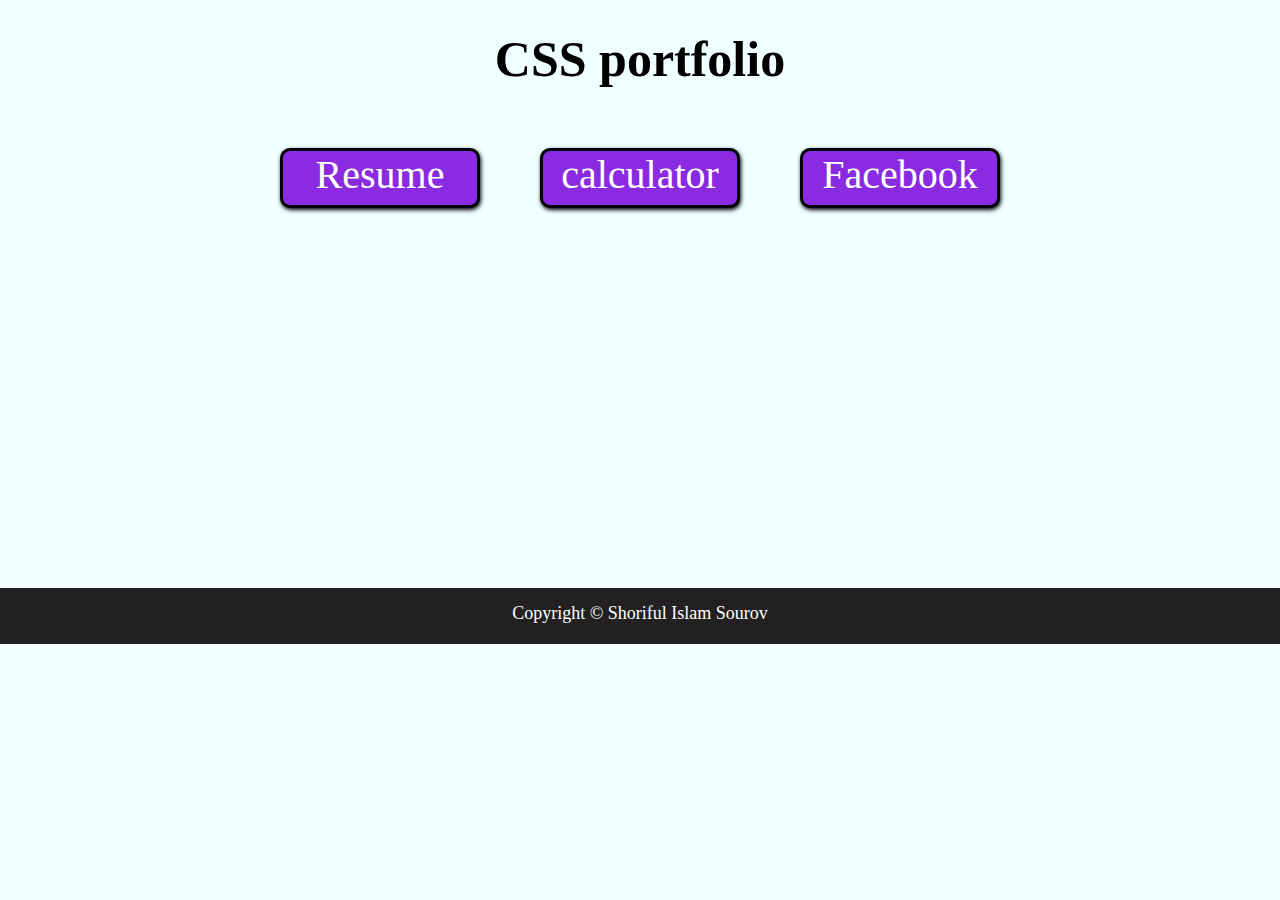
<file: index.html>
<!DOCTYPE html>
<html lang="en">
<head>
    <meta charset="UTF-8">
    <meta http-equiv="X-UA-Compatible" content="IE=edge">
    <meta name="viewport" content="width=device-width, initial-scale=1.0">
    <title>CSS portfolio</title>
    <link rel="stylesheet" href="style.css">
</head>
<body>
    <p style="margin: 0 auto;text-align: center;margin-top: 30px; font-size: 50px;font-weight: bold;">CSS portfolio</p>

    <div class="card-cont">
        <div class="card1">
         <a href="calculator/index1.html">Resume</a>      
        </div>
        <div class="card1">
           <a href="calculator/index2.html">calculator</a>
        </div>
        <div class="card1">
            <a href="https://www.facebook.com/sourov2334/">Facebook</a>
        </div>
    </div>
    <footer class="footer1">
        <p id="copy"><font size="4">Copyright &copy; Shoriful Islam Sourov </font> </p>
     </footer>

</body>
</html>
</file>
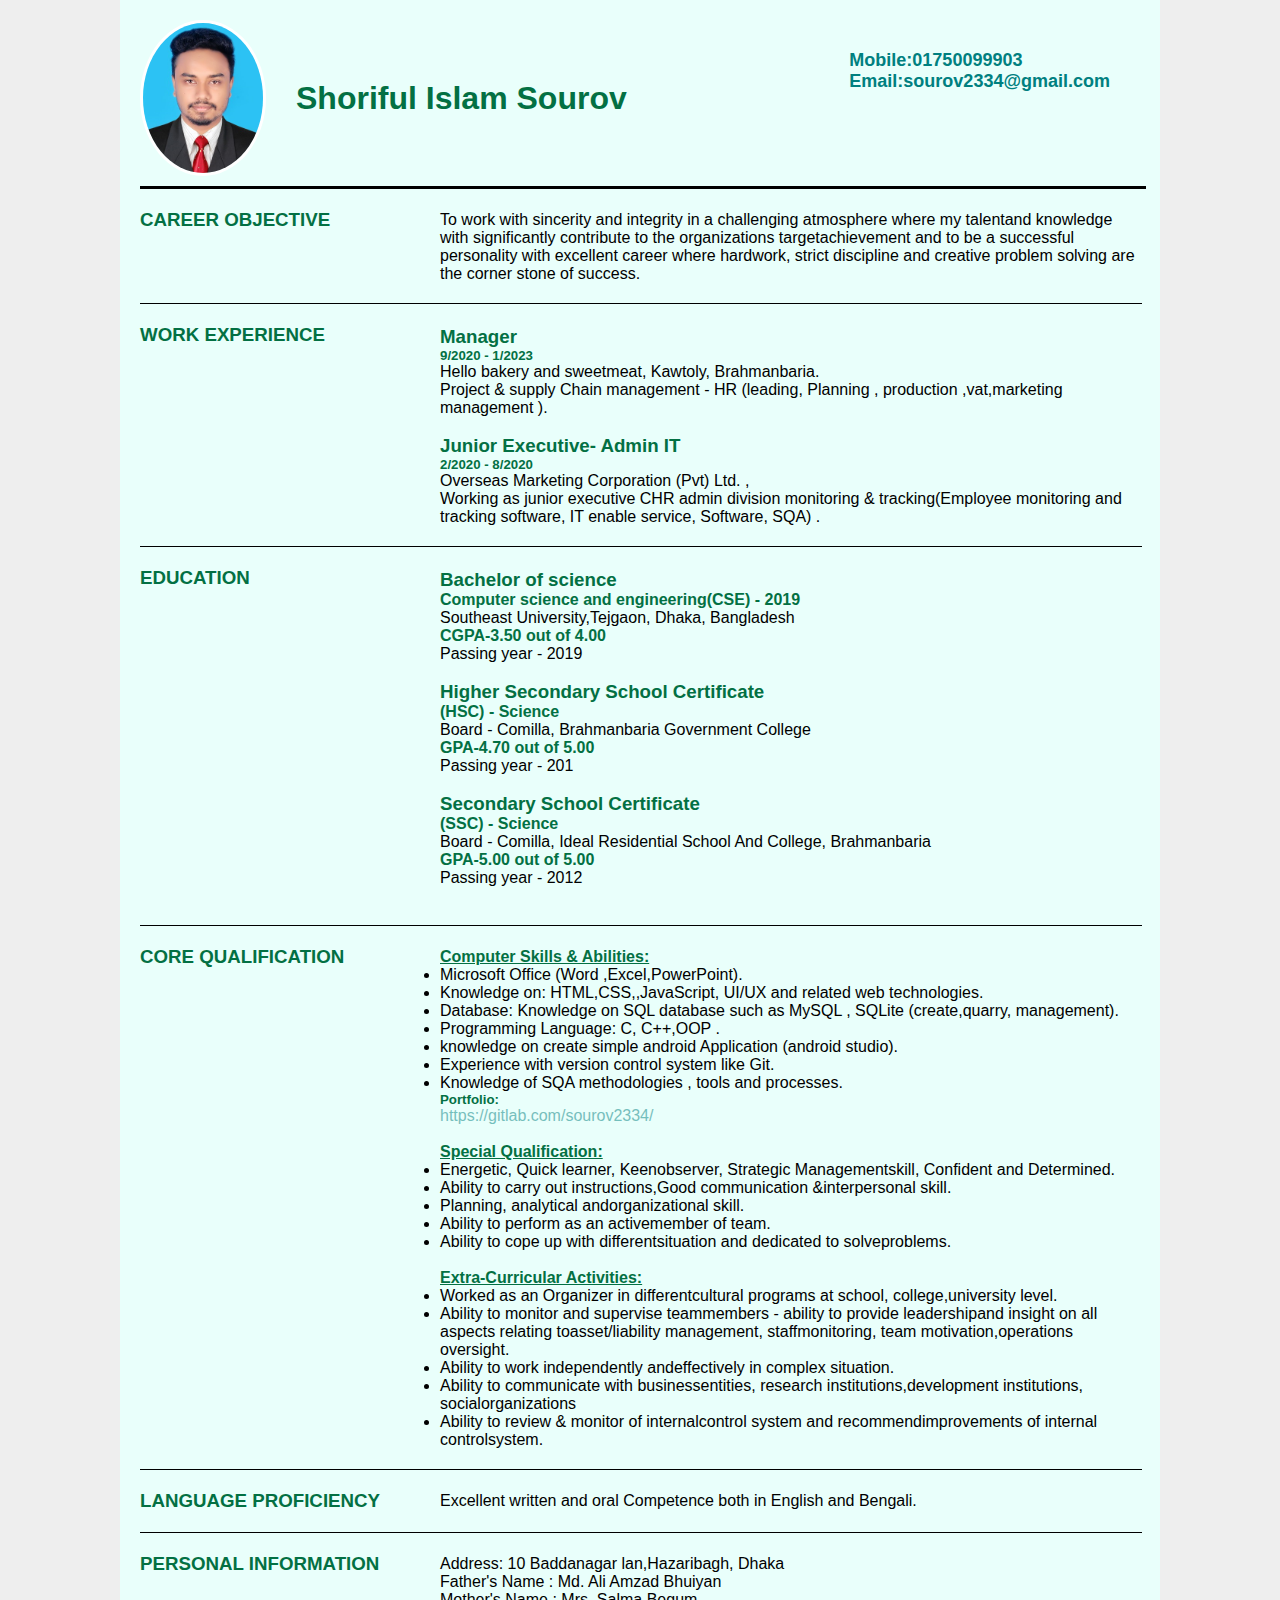
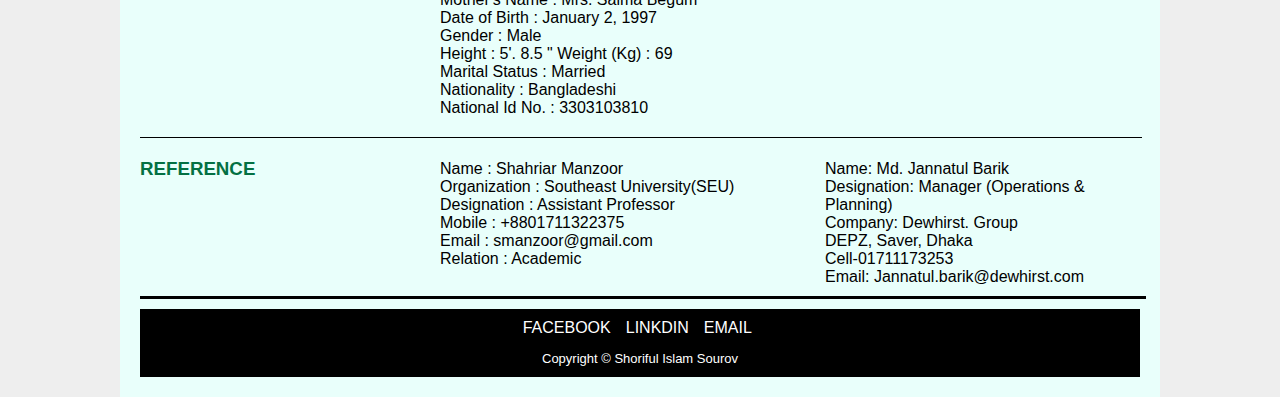
<file: calculator/index1.html>
<!DOCTYPE html>
<html lang="en">
<head>
    <meta charset="UTF-8">
    <meta http-equiv="X-UA-Compatible" content="IE=edge">
    <meta name="viewport" content="width=device-width, initial-scale=1.0">
    <title>Document</title>
    <link rel="stylesheet" href="style1.css">
    <link href="https://fonts.googleapis.com/css2?family=Roboto:wght@100&display=swap">
</head>
<body>


    <!--Div open-->
    <div class="container">


        <!--Header open-->
        <header>
        <img id="sourovimg" src="pic1.png" alt="">
           <div class=" headerdiv1"> 
             <h1> Shoriful Islam Sourov </h1>  
           </div> 
           <div class=" headerdiv2"> 
            
             <p> <a href="tel:01750099903">Mobile:01750099903</a> </p>   
             <p> <a href="mailto:sourov2334@gmail.com">Email:sourov2334@gmail.com</a> </p> 
           </div> 
        </header>
        <div class="div-clear"></div>
        <hr >
     <!--Header Close-->


  
    <!--Main open-->
         <main> 
        <!--career objevctive-->
            <section id="presonal">
                <div class="information">
                    <div class="left-div">
                       <h3>CAREER OBJECTIVE</h3>
                    </div>
                    <div class="right-div">
                        To work with sincerity and integrity in a challenging atmosphere where my talentand knowledge with significantly contribute to the organizations targetachievement and to be a successful personality with excellent career where hardwork, strict discipline and creative problem solving are the corner stone of success.
                    </div>
                </div>
            </section>
            <div class="div-clear"></div>
            <hr class="common-hr">

           <!--Work experience-->
           <section id="presonal">
            <div class="information">
                <div class="left-div">
                   <h3>WORK EXPERIENCE</h3>
                </div>
                <div class="right-div">
                    <h3>Manager</h3> 
                    <h5>9/2020 - 1/2023</h5>
                    <p>Hello bakery and sweetmeat, Kawtoly, Brahmanbaria. <br> Project & supply Chain management - HR (leading, Planning , production ,vat,marketing management ).</p>
                    <br>
                    <h3>Junior Executive- Admin IT</h3> 
                    <h5>2/2020 - 8/2020</h5>
                    <p>  Overseas Marketing Corporation (Pvt) Ltd. ,<br>
                        Working as junior executive CHR admin division monitoring & tracking(Employee monitoring and tracking software, IT enable service, Software, SQA) .</p>
                </div>
            </div>
           </section>
           <div class="div-clear"></div>
           <hr class="common-hr">
  

         <!--Education-->
         <section id="presonal">
            <div class="information">
                <div class="left-div">
                   <h3>EDUCATION</h3>
                </div>
                <div class="right-div">
                    <h3>Bachelor of science</h3> 
                    <h4>Computer science and engineering(CSE) - 2019 </h4>
                    <p>Southeast University,Tejgaon, Dhaka, Bangladesh <h4>CGPA-3.50 out of 4.00</h4>Passing year - 2019</p><br>

                    <h3>Higher Secondary School Certificate</h3> 
                    <h4>(HSC) - Science</h4>
                    <p>Board - Comilla, Brahmanbaria Government College <h4>GPA-4.70 out of 5.00</h4>Passing year - 201</p><br>

                    <h3>Secondary School Certificate</h3> 
                    <h4>(SSC) - Science</h4>
                    <p>Board - Comilla, Ideal Residential School And College, Brahmanbaria <h4>GPA-5.00 out of 5.00</h4>Passing year - 2012</p><br>
                </div>
            </div>
         </section>
         <div class="div-clear"></div>
         <hr class="common-hr">



        <!--Core qualification-->
         <section id="presonal">
        <div class="information">
        <div class="left-div">
           <h3>CORE QUALIFICATION</h3>
        </div>
        <div class="right-div">
            <h4><u>Computer Skills & Abilities:</u></h4>
            <ul>
            <li>Microsoft Office (Word ,Excel,PowerPoint).</li>
            <li> Knowledge on: HTML,CSS,,JavaScript, UI/UX and related web technologies.</li>
            <li>Database: Knowledge on SQL database such as MySQL , SQLite (create,quarry, management).</li>
            <li>Programming Language: C, C++,OOP .</li>
            <li>knowledge on create simple android Application (android studio).</li>
            <li>Experience with version control system like Git.</li>
            <li>Knowledge of SQA methodologies , tools and processes.</li>
            </ul>
            <h5>Portfolio:</h5>
            <div class="link1">
                <p> <a class="" href="https://gitlab.com/sourov2334/">https://gitlab.com/sourov2334/</a> </p>
            </div>
            <br>
            
            <h4><u>Special Qualification:</u> </h4>
            <ul>
                <li>Energetic, Quick learner, Keenobserver, Strategic Managementskill, Confident and Determined.</li>
                <li>Ability to carry out instructions,Good communication &interpersonal skill.</li>
                <li>Planning, analytical andorganizational skill.</li>
                <li>Ability to perform as an activemember of team.</li>
                <li>Ability to cope up with differentsituation and dedicated to solveproblems.</li>
            </ul>
            <br>
            <h4><u>Extra-Curricular Activities:</u> </h4>
            <ul>
                <li>Worked as an Organizer in differentcultural programs at school, college,university level.</li>
                <li>Ability to monitor and supervise teammembers - ability to provide leadershipand insight on all aspects relating toasset/liability management, staffmonitoring, team motivation,operations oversight.</li>
                <li>Ability to work independently andeffectively in complex situation.</li>
                <li>Ability to communicate with businessentities, research institutions,development institutions, socialorganizations</li>
                <li>Ability to review & monitor of internalcontrol system and recommendimprovements of internal controlsystem.</li>
            </ul>
           </div>
       </div>
         </section>
         <div class="div-clear"></div>
         <hr class="common-hr">

         <!--Language-->
        <section id="presonal">
    <div class="information">
        <div class="left-div">
           <h3>LANGUAGE PROFICIENCY</h3>
        </div>
        <div class="right-div">
            Excellent written and oral Competence both in English and Bengali.
        </div>
    </div>
        </section>
        <div class="div-clear"></div>
        <hr class="common-hr">


         <!--Personal information-->
         <section id="presonal">
                <div class="information">
                    <div class="left-div">
                       <h3>PERSONAL INFORMATION</h3>
                    </div>
                    <div class="right-div">
                        Address: 10 Baddanagar lan,Hazaribagh, Dhaka<br>
                        Father's Name : Md. Ali Amzad Bhuiyan<br>
                        Mother's Name : Mrs. Salma Begum<br>
                        Date of Birth : January 2, 1997<br>
                        Gender : Male<br>
                        Height : 5'. 8.5 " Weight (Kg) : 69<br>
                        Marital Status : Married<br>
                        Nationality : Bangladeshi<br>
                        National Id No. : 3303103810<br>
                    </div>
                </div>
         </section>
         <div class="div-clear"></div>
         <hr class="common-hr">

         <!--Refrence-->
         <section id="presonal">
            <div class="information">
                <div class="left-div">
                   <h3>REFERENCE</h3>
                </div>
                <div class="right-div"> 
                    <div class="ref-left">
                    Name : Shahriar Manzoor <br>
                    Organization : Southeast University(SEU) <br>
                    Designation : Assistant Professor<br>
                    Mobile : +8801711322375<br>
                    Email : smanzoor@gmail.com<br>
                    Relation : Academic
                </div>
                <div class="ref-right">
                    Name: Md. Jannatul Barik<br>
                    Designation: Manager (Operations & Planning)<br>
                    Company: Dewhirst. Group<br>
                    DEPZ, Saver, Dhaka<br>
                    Cell-01711173253<br>
                    Email: Jannatul.barik@dewhirst.com<br>
                </div>

                </div>
               
            </div>
     </section>
     <div class="div-clear"></div>
        </main>
        <div class="div-clear"></div>
        <hr >
     <!--Main Close-->
  


    <!--Footer Open-->
        <footer class="footer1">
           <div class="footerclass">
            <ul>
                <li><a href="https://www.facebook.com/sourov2334/">FACEBOOK</a></li>
                <li><a href="https://www.linkedin.com/in/shoriful-islam-sourov-05023b176/">LINKDIN</a></li>
                <li><a href="mailto:sourov2334@gmail.com">EMAIL</a></li>
            </ul>
           </div>
           <p id="copy"><font size="2">Copyright &copy; Shoriful Islam Sourov </font> </p>
            
 
          
        </footer>
    <!--Fotter close-->
</div>
<!--dib close-->
</body>
</html>
</file>
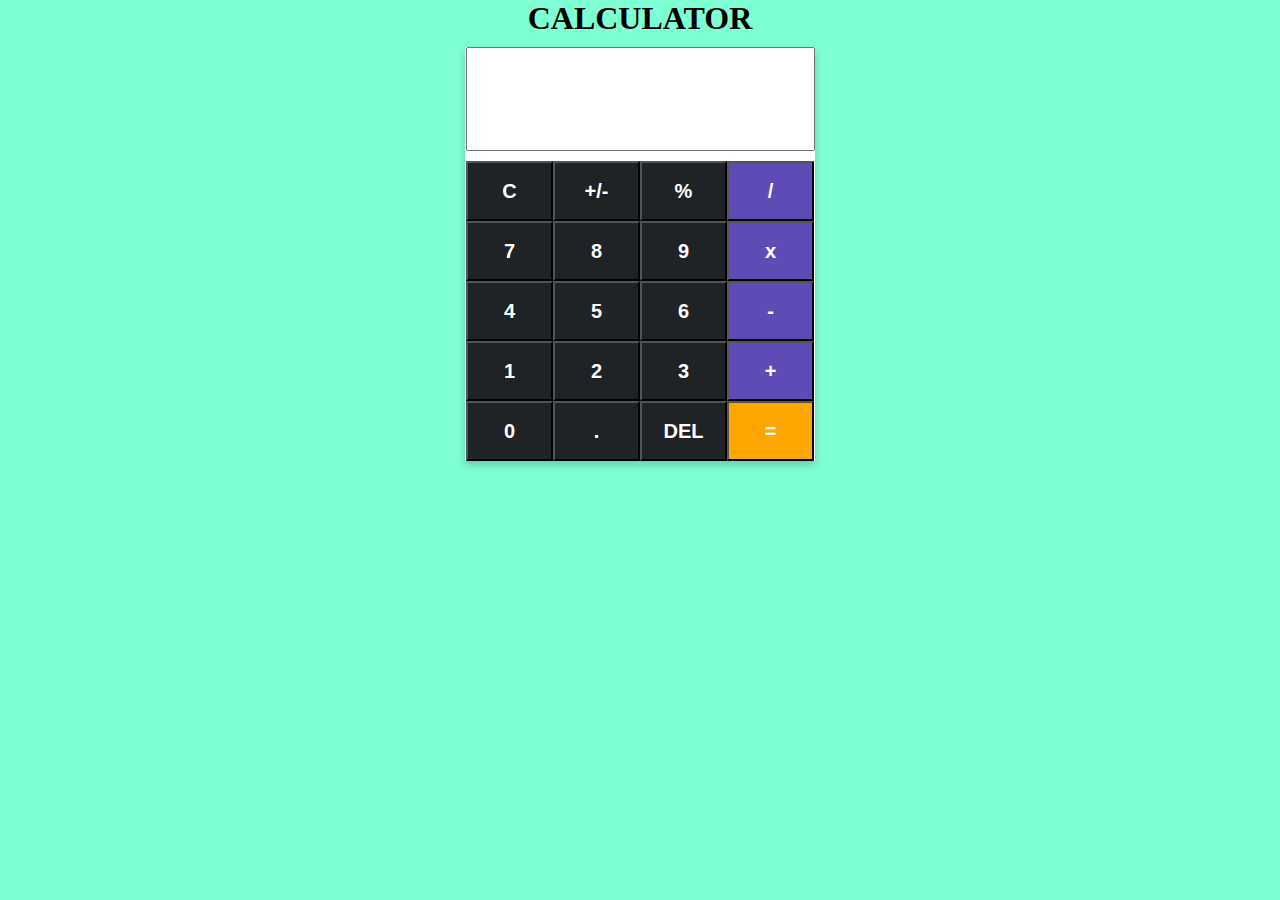
<file: calculator/index2.html>
<!DOCTYPE html>
<html lang="en">
<head>
    <meta charset="UTF-8">
    <meta http-equiv="X-UA-Compatible" content="IE=edge">
    <meta name="viewport" content="width=device-width, initial-scale=1.0">
    <title>sourov calculator</title>
    <link rel="stylesheet" href="style2.css">
</head>

<body class="body">
    <h1>CALCULATOR</h1>

     <div class="card">
        <div class="calculator-head">
            <input type="text" id="result" maxlength="15">
        </div>
        <div class="calculator-body">
            <div>
                <input type="button" class="btn" value="C">
                <input type="button" class="btn" value="+/-">
                <input type="button" class="btn" value="%">
                <input type="button" class="btn btn-style" value="/">
            </div>
            <div>
                <input type="button" class="btn" value="7">
                <input type="button" class="btn" value="8">
                <input type="button" class="btn" value="9">
                <input type="button" class="btn btn-style" value="x">
            </div>
            <div>
                <input type="button" class="btn" value="4">
                <input type="button" class="btn" value="5">
                <input type="button" class="btn" value="6">
                <input type="button" class="btn btn-style" value="-">
            </div>
            <div>
                <input type="button" class="btn" value="1">
                <input type="button" class="btn" value="2">
                <input type="button" class="btn" value="3">
                <input type="button" class="btn btn-style" value="+">
            </div>
            <div>
                <input type="button" class="btn" value="0">
                <input type="button" class="btn" value=".">
                <input type="button" class="btn" value="DEL">
                <input type="button" class="btn" style="background-color:orange"value="=">
            </div>

        </div>
    

     </div>
    
</body>
</html>
</file>
<file: style.css>
*{
    margin: 0;
}
body{
    background-color: azure;
}
.card-cont{

    margin-top: 30px;
    box-sizing: border-box;
    display: flex;
    justify-content: center;
    align-items: center;
    flex-wrap: wrap;

}
.card1{
    width: 200px;
    height: 60px;
    margin: 30px;
    box-sizing: border-box;
    box-shadow: 1px 2px 4px black;
    text-align: center;
    background-color: blueviolet;
    border-radius: 10px;
    border-style:  solid ;
    transition: 0.3s;

}

.card1 a{
    text-decoration: none;
    color: white;
    font-size: 2.5rem;
    text-align: center;
  
}
.card1:hover{
    box-shadow: 10px 15px 15px blue;
    width: 210px;
    transition: 0.5s;
}
.card1 a:hover{
    color: red;
    font-size:2.7rem ;
}


    /*------------
    footer start
    --------------*/
    .footer1{
        background-color: rgb(34, 32, 32);
        text-align: center;
        padding-bottom: 20px;
        margin-top: 350px ;
       
    }
   
    #copy{
        color: white;
        padding-top: 15px;

       }
</file>
<file: calculator/style1.css>
*{
    margin:0;
    padding: 0;
}
body{
background-color: #EEE;
font-family: 'Roboto', sans-serif;
}
.container{
max-width: 1000px;
background-color: #e9fffb;
margin: 0 auto;
padding: 20px;

}
#sourovimg{
 height: 150px;
 width: 120px;
 border-radius: 50%;
 border: 3px solid white ;
 float:left;

}
.headerdiv1{
    padding-top: 60px;
    padding-left: 30px;
    float: left;
}
.headerdiv2{
padding: 30px;
float: right;

}
.headerdiv2 a{
    text-decoration: none;
 color: teal;
 font-weight: bold;
 font-size: large;

}
.headerdiv2 a:hover{
 color: tomato;
 text-decoration:underline ;
       font-size: 20px;
       cursor:pointer;

}
h1,h2,h3,h4,h5,h6{
    color: rgb(3, 112, 67);
}
.div-clear{
clear: both;

}
hr{
border: solid black 3px;
width: 100%;
margin: 10px auto;
border-bottom: none;
}

/*------------------
personal information
-------------------*/
#personal{
margin-top: 0px;


}
.information{
 margin-bottom: 20px;


}
.left-div{
width: 30%;
float: left;


}
.right-div{
    width: 70%;
    margin-top: 2px;
   float: right;

}
.common-hr{
    clear: both;
    border: solid black 1px;
    border-bottom: none;
    width: 100%;
    margin: 20px auto;
}
.link1 a{
color: teal;
text-decoration: none;
opacity: 0.5;

}
.link1 a:hover{
    color: tomato;
    text-decoration: underline;
    opacity: 1;
    }
    .ref-left{
        float: left;
        width: 45%;

    }
    .ref-right{
     float: right;
     width: 45%;
    }  

    /*------------
    footer start
    --------------*/
    .footer1{
        background-color: black;
        text-align: center;
        padding: 10px;

    }
    .footerclass{
        height: 30px;
        width: 27%;
        margin: 0 auto;
    }
    .footer1 a{
        color: white;
        text-decoration: none;
    }
    .footer1 div ul li{ 
        list-style-type:none;
        margin-left: 15px;
       float: left;
       }
       .footer1 div ul li a:hover{ 
        text-decoration: underline;
        color: yellow;
        font-size: 19px;

       }
       #copy{
        color: white;
       }

       /*--------------
       mobile veiw
       --------------*/
       @media (min-width:1080px){
        
         }
    /*--------------
       mobile veiw
       --------------*/
       @media (max-width:768px){

       }
      /*--------------
       mobile veiw
       --------------*/
       @media (min-width:768px) and (max-width:1023){

       }
</file>
<file: calculator/style2.css>
*{
    margin:0;
}
.body{
background-color: aquamarine

}

.card{
    margin: 0 auto;
    width: 350px;
    text-align: center;
    margin-top: 10px;
    box-shadow: 0 4px 8px 0 rgba(0, 0, 0,0.2);
    transition: 0.3s;
    background-color: rgb(255, 255, 255);
    font-size: 0;
}
.card:hover{
    box-shadow: 15px 20px 30px black;

}
h1{
    text-align: center;
}
.calculator-head #result{
    width: 335px;
    height: 100px;
    font-size: 32px;
    font-weight: bold;
    text-align: right;
    padding: 0 5px;  
    letter-spacing: 3px; 
}
.calculator-body{
    margin-top: 10px;
}
.btn{
    width: 87px;
    height: 60px;
    font-weight: bold;
    font-size: 20px;
    background-color: #1f2326;
    color: white;

}
.btn-style{
    background-color: #5f4bb6;
}
.btn:hover{
    background-color: rgb(72, 10, 129);
}
</file>
